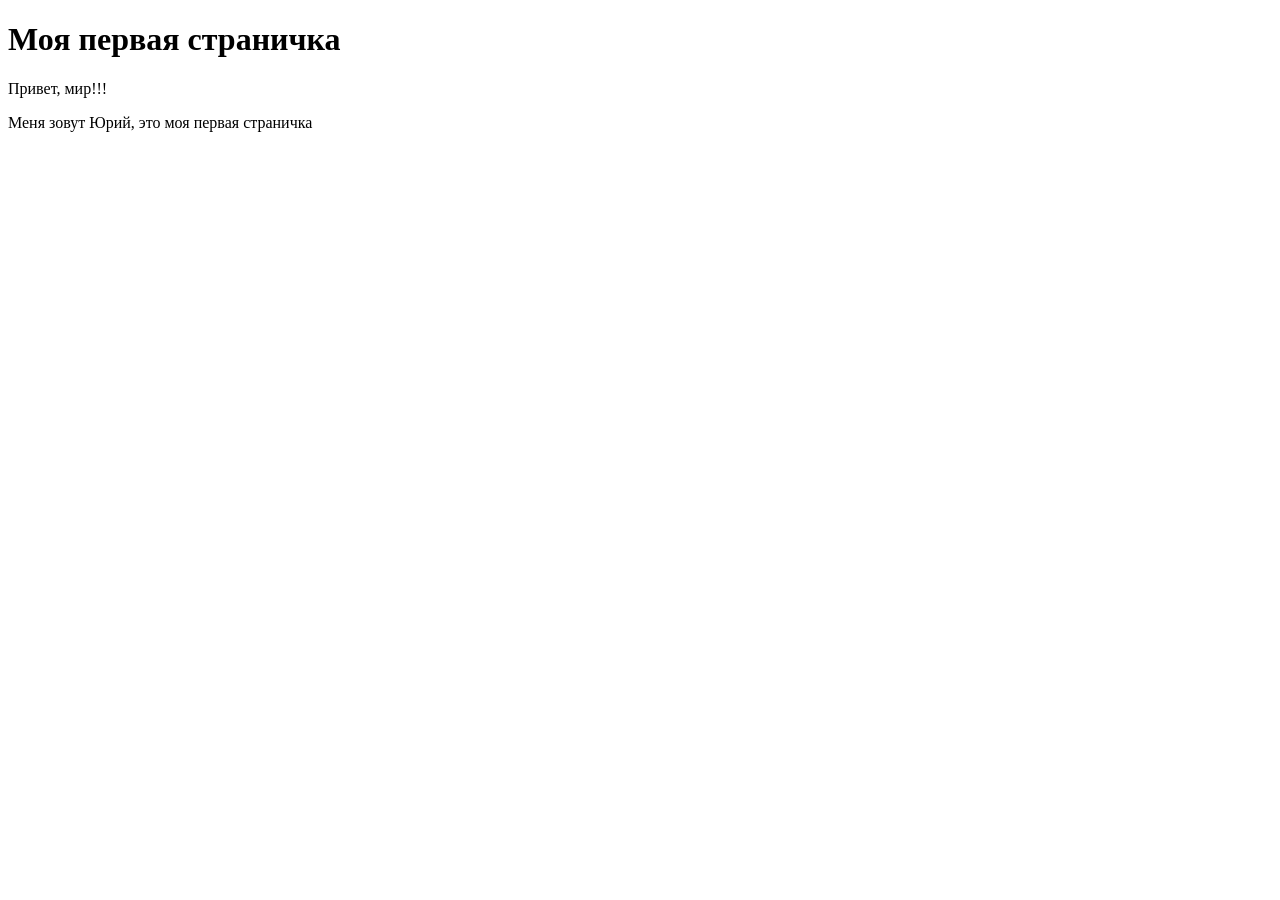
<file: index.html>
<!DOCTYPE html>
<html lang="ru">
    <head>
        <title>Моя первая страница</title>
    </head>
    <body>
        <h1>Моя первая страничка</h1>
        <p>Привет, мир!!!</p>
        
        <p>Меня зовут Юрий, это моя первая страничка</p>
    </body>
</html>
</file>
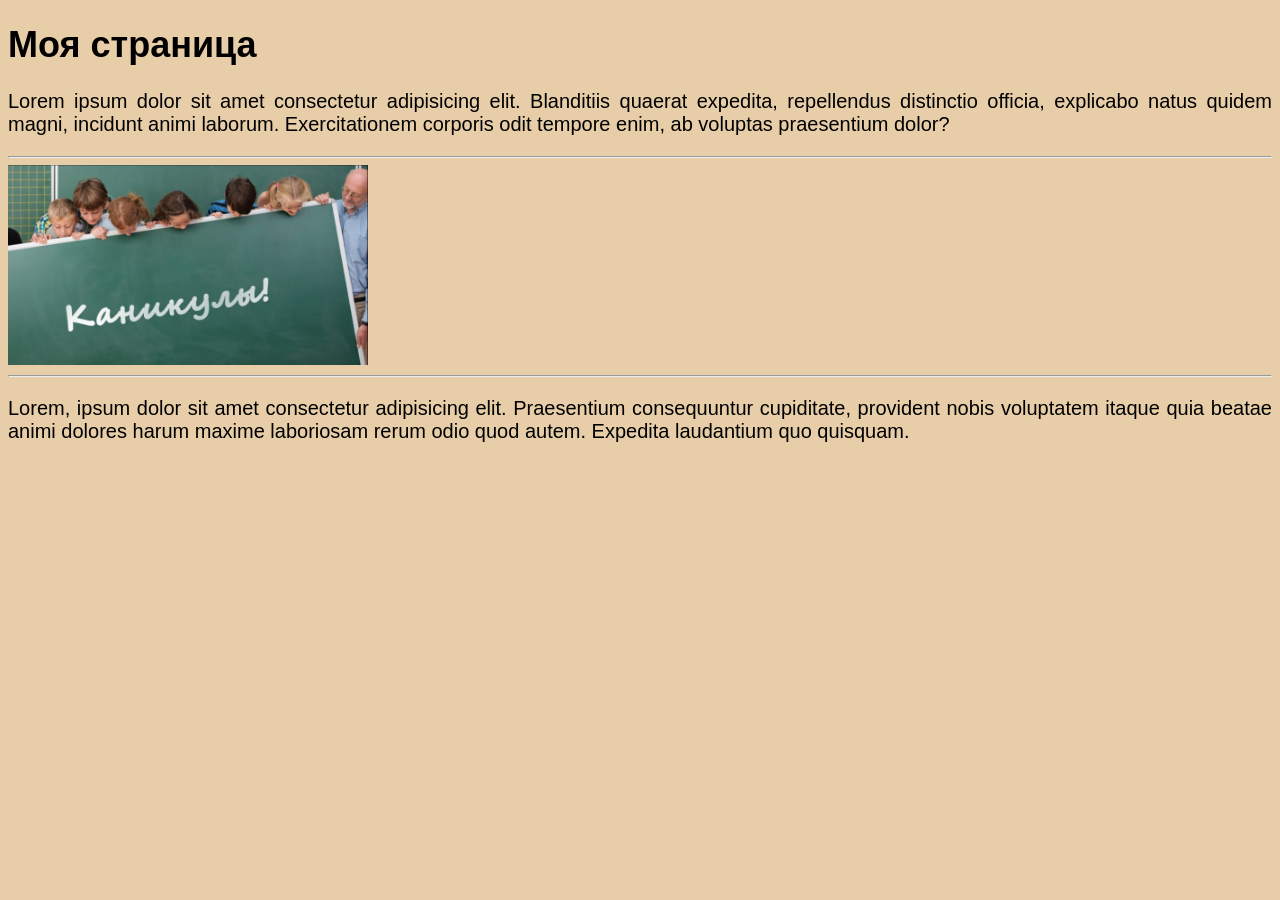
<file: home.html>
<!DOCTYPE html>
<html lang="ru">
<head>
    <meta charset="UTF-8">
    <meta name="viewport" content="width=device-width, initial-scale=1.0">
    <title>Document</title>
    <link rel="stylesheet" href="style.css"/>
</head>
<body>
    <h1>Моя страница</h1>
    <p>Lorem ipsum dolor sit amet consectetur adipisicing elit. Blanditiis quaerat expedita, repellendus distinctio officia, explicabo natus quidem magni, incidunt animi laborum. Exercitationem corporis odit tempore enim, ab voluptas praesentium dolor?</p>
    <hr> 
    <img src="kanikuly.jpg">
    <hr> 
    <p>Lorem, ipsum dolor sit amet consectetur adipisicing elit. Praesentium consequuntur cupiditate, provident nobis voluptatem itaque quia beatae animi dolores harum maxime laboriosam rerum odio quod autem. Expedita laudantium quo quisquam.</p>
</body>
</html>
</file>
<file: style.css>
body {
    background-color: rgb(231, 206, 168);
    font-family: 'Segoe UI', Tahoma, Geneva, Verdana, sans-serif;
    text-align: justify;
    font-size: 14px;
}
h1 {
    font-size: 36px;
}

img {
    width: 360px;
    height: 200px;
}

p {
    font-size: 20px;
}

hr {
    width: auto;
}
</file>
